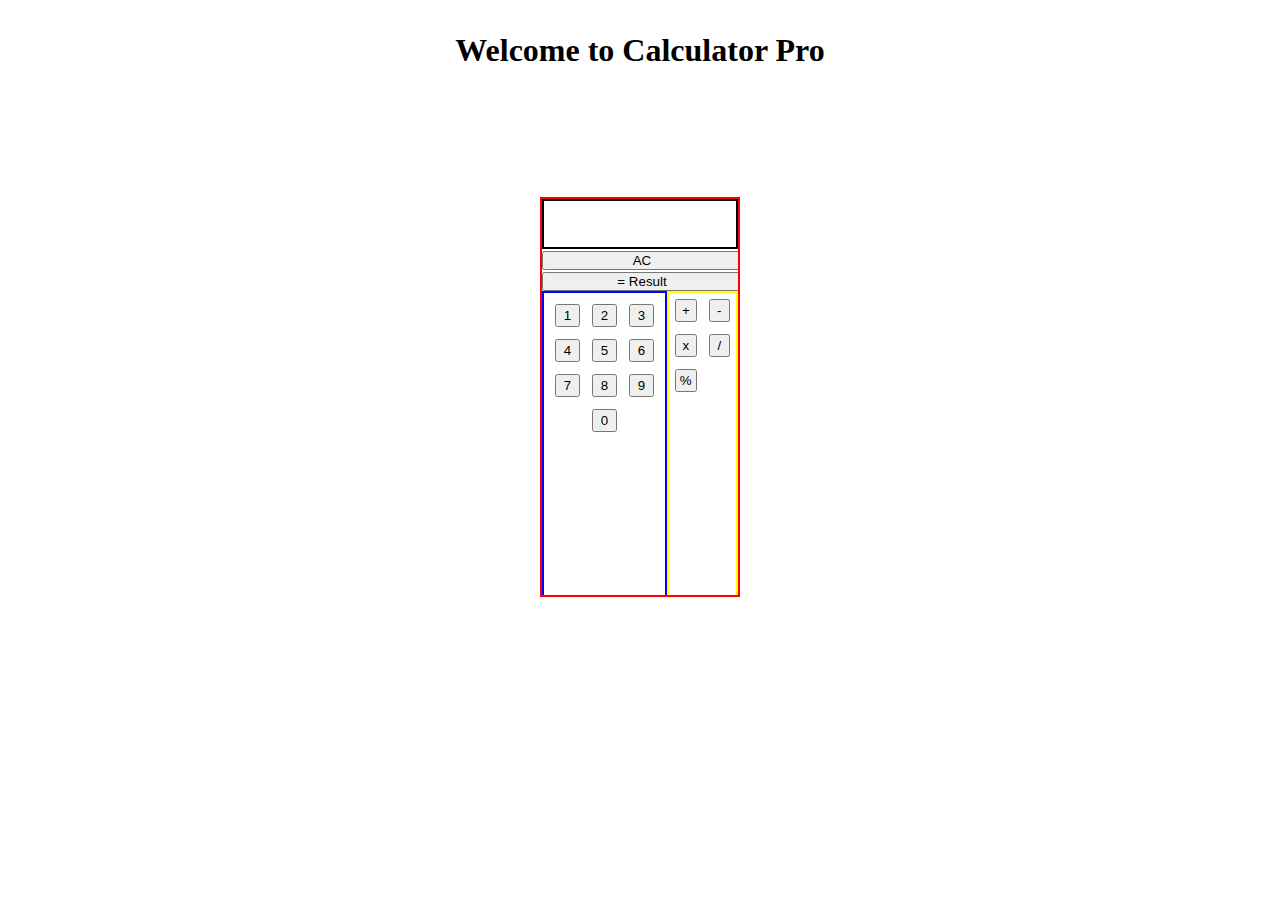
<file: index.html>
<!DOCTYPE html>
<html lang="en">
<head>
    <meta charset="UTF-8">
    <meta http-equiv="X-UA-Compatible" content="IE=edge">
    <meta name="viewport" content="width=device-width, initial-scale=1.0">
    <title>Calculator-pro | Your Easy to use Calculator</title>
    <link rel="stylesheet" href="./css/calculator.css">
</head>
<body>

    <h1 style="text-align:center; margin-top:2rem">Welcome to Calculator Pro </h1>
    
    <div class="mainBody">
        <div class="screen">
            
        </div>
        
        <button class="clear" id="ac">
            AC
        </button>

        <button class="clear" id="equals">= Result</button>
        
    <div class="subBody">
        <div class="digits">
            <button id="one1" class="one dig">1</button>
            <button class="two dig">2</button>
            <button class="three dig">3</button>
            <button class="four dig">4</button>
            <button class="five dig">5</button>
            <button class="six dig">6</button>
            <button class="seven dig">7</button>
            <button class="eight dig">8</button>
            <button class="nine dig">9</button>

            <button class="nine dig" style="visibility: hidden;">  </button>
            <button class="zero dig">0</button>
            <button class="nine dig" style="visibility: hidden;">  </button>
            
        </div>



        <div class="operators">
            <button class="plus dig">+</button>
            <button class="minus  dig">-</button>
            <button class="multiply dig">x</button>
            <button class="divide dig">/</button>
            <button class="mod dig">%</button>
            <!-- <button class="bracketOp dig">(</button> -->
            <!-- <button class="bracketCls dig">)</button> -->
        </div>
    </div>
 </div>


 <script src="./js/calculator.js"></script>
</body>
</html>
</file>
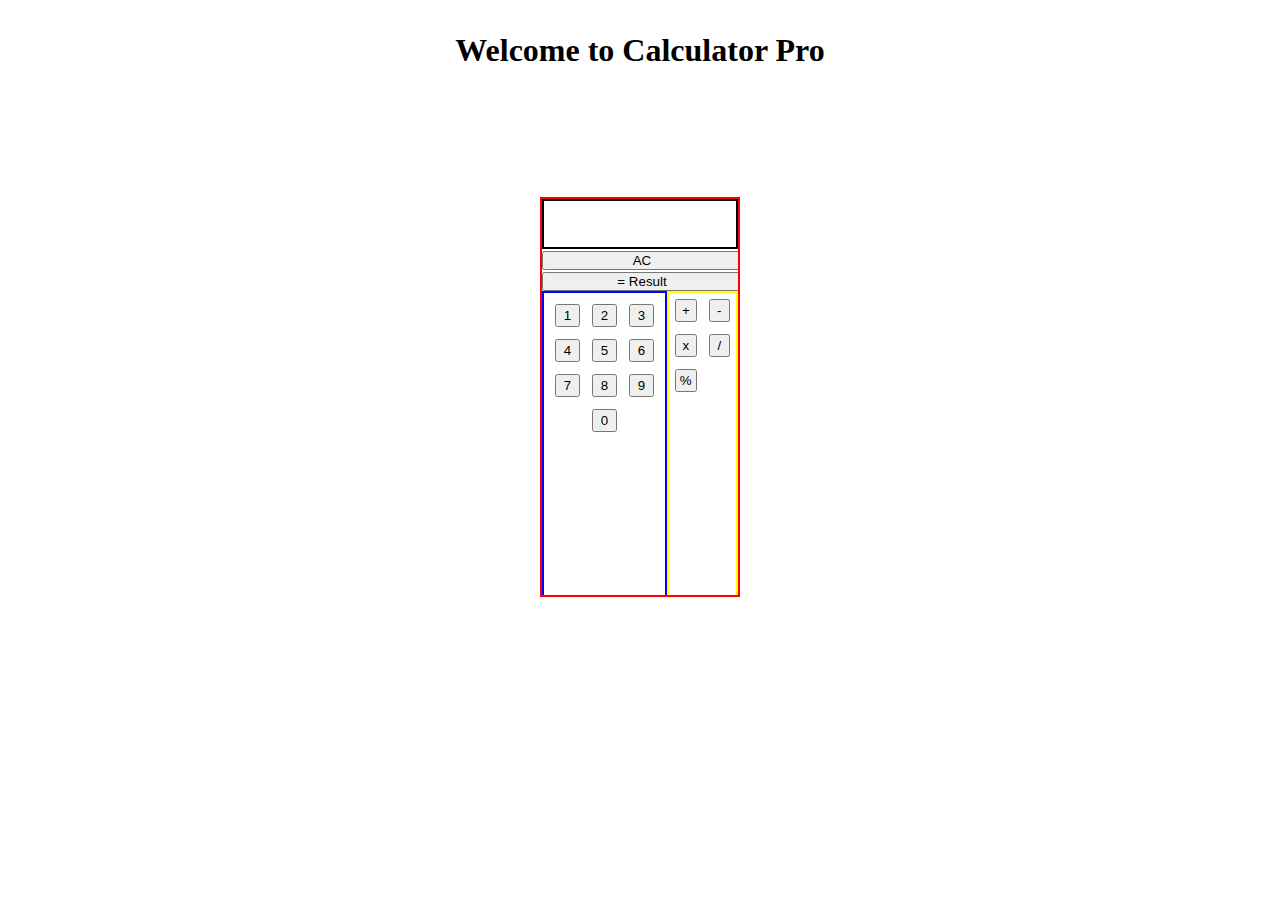
<file: calculator.html>
<!DOCTYPE html>
<html lang="en">
<head>
    <meta charset="UTF-8">
    <meta http-equiv="X-UA-Compatible" content="IE=edge">
    <meta name="viewport" content="width=device-width, initial-scale=1.0">
    <title>Calculator-pro | Your Easy to use Calculator</title>
    <link rel="stylesheet" href="./css/calculator.css">
</head>
<body>

    <h1 style="text-align:center; margin-top:2rem">Welcome to Calculator Pro </h1>
    
    <div class="mainBody">
        <div class="screen">
            
        </div>
        
        <button class="clear" id="ac">
            AC
        </button>

        <button class="clear" id="equals">= Result</button>
        
    <div class="subBody">
        <div class="digits">
            <button id="one1" class="one dig">1</button>
            <button class="two dig">2</button>
            <button class="three dig">3</button>
            <button class="four dig">4</button>
            <button class="five dig">5</button>
            <button class="six dig">6</button>
            <button class="seven dig">7</button>
            <button class="eight dig">8</button>
            <button class="nine dig">9</button>

            <button class="nine dig" style="visibility: hidden;">  </button>
            <button class="zero dig">0</button>
            <button class="nine dig" style="visibility: hidden;">  </button>
            
        </div>



        <div class="operators">
            <button class="plus dig">+</button>
            <button class="minus  dig">-</button>
            <button class="multiply dig">x</button>
            <button class="divide dig">/</button>
            <button class="mod dig">%</button>
            <!-- <button class="bracketOp dig">(</button> -->
            <!-- <button class="bracketCls dig">)</button> -->
        </div>
    </div>
 </div>


 <script src="./js/calculator.js"></script>
</body>
</html>
</file>
<file: css/calculator.css>
*{
    margin: 0;
    padding: 0;
    box-sizing: border-box;
}

.mainBody{

    border:2px solid red;
    margin-top: 8rem;
    margin-left: auto;
    margin-right: auto;
    height: 400px;
    width: 200px;
    overflow: hidden;
}

.screen{
    height: 50px;
    border: 2px solid black;
}

.clear{
    text-align: center;
    width: inherit;
    margin-top: 2px;
}

.subBody{
    display: flex;
    justify-content: space-between;
    align-items: center;
}

.digits{
    border: 2px solid blue;
    width: 140px;
    height: 320px;

    display: grid;
    grid-template-rows: repeat(10,1fr);
    grid-template-columns: repeat(3,1fr);

    padding: 5px;
}

.operators{
    border: 2px solid yellow;
    width: 80px;
    height: 320px;

    display: grid;
    grid-template-rows: repeat(10,1fr);
    grid-template-columns: repeat(2,1fr);
}

.dig{
    padding: 2px;
    margin: 6px;
}
</file>
